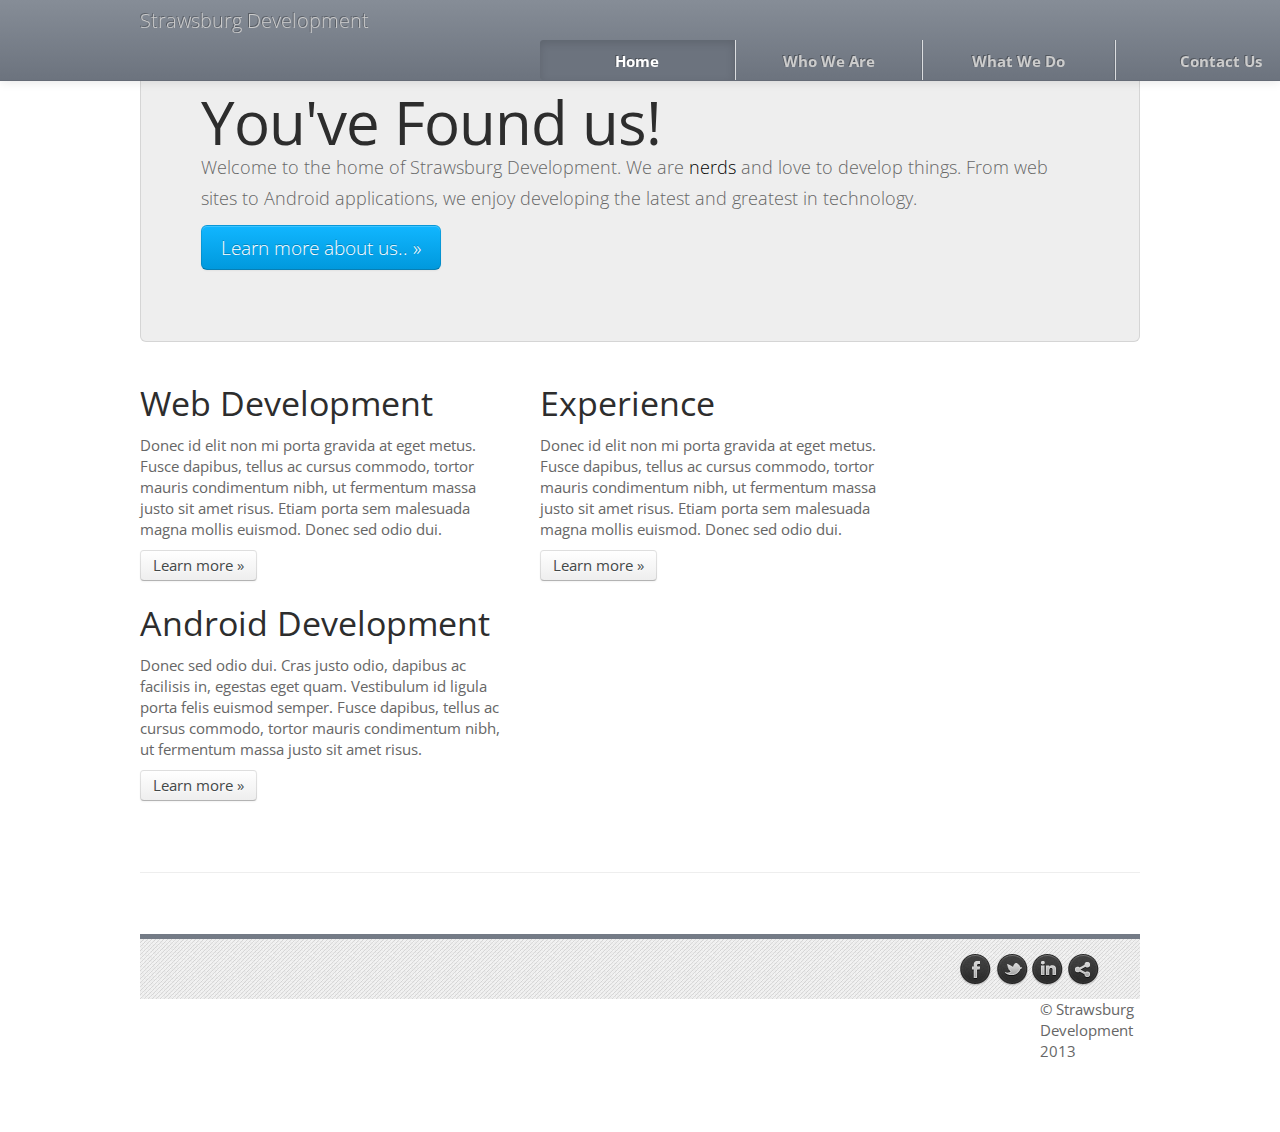
<file: WebContent/index.html>
<!DOCTYPE html>
<html lang="en">
    <head>
        <meta charset="utf-8">
        <title>Strawsburg Development</title>
        <meta name="viewport" content="width=device-width, initial-scale=1.0">
        <meta name="description" content="">
        <meta name="author" content="">

        <!-- Le styles -->
        <link href="assets/css/bootstrap.css" rel="stylesheet">
        <link href="assets/css/bootstrap-responsive.css" rel="stylesheet">
        <link href="assets/css/css.css" rel="stylesheet">
        <!-- Font Libraries -->
        <link href='http://fonts.googleapis.com/css?family=Open+Sans:800italic'
              rel='stylesheet' type='text/css'>
        <link href='http://fonts.googleapis.com/css?family=Lato:300,900'
              rel='stylesheet' type='text/css'>
        <!-- HTML5 shim, for IE6-8 support of HTML5 elements -->
        <!--[if lt IE 9]>
              <script src="../assets/js/html5shiv.js"></script>
            <![endif]-->
        <link href='css\sstrawsbCustom.css' rel='stylesheet' type='text/css'>
        <!-- Fav and touch icons -->
        <link rel="apple-touch-icon-precomposed" sizes="144x144"
              href="assets/ico/apple-touch-icon-144-precomposed.png">
        <link rel="apple-touch-icon-precomposed" sizes="114x114"
              href="assets/ico/apple-touch-icon-114-precomposed.png">
        <link rel="apple-touch-icon-precomposed" sizes="72x72"
              href="assets/ico/apple-touch-icon-72-precomposed.png">
        <link rel="apple-touch-icon-precomposed"
              href="assets/ico/apple-touch-icon-57-precomposed.png">
        <link rel="shortcut icon" href="../assets/ico/favicon.png">
    </head>

    <body>

        <div class="navbar navbar-inverse navbar-fixed-top">
            <div class="navbar-inner">
                <div class="container">
                    <button type="button" class="btn btn-navbar" data-toggle="collapse"
                            data-target=".nav-collapse">
                        <span class="icon-bar"></span> <span class="icon-bar"></span> <span
                            class="icon-bar"></span>
                    </button>
                    <a class="brand" href="#">Strawsburg Development</a>
                    <div class="nav-collapse collapse">
                        <ul class="nav">
                            <li class="active"><a href="#">Home</a></li>
                            <li><a href="#about">Who We Are</a></li>
                            <li><a href="#services">What We Do</a></li>
                            <li><a href="#contact">Contact Us</a></li>
                            <li class="dropdown"><a href="#" class="dropdown-toggle"
                                                    data-toggle="dropdown">Projects <b class="caret"></b></a>
                                <ul class="dropdown-menu">
                                    <li><a href="#">Project 1</a></li>
                                    <li><a href="#">Project 2</a></li>
                                    <li><a href="#">Project 3</a></li>
                                    <li class="divider"></li>
                                    <li class="nav-header">Nav header</li>
                                    <li><a href="#">Separated link</a></li>
                                    <li><a href="#">One more separated link</a></li>
                                </ul></li>
                        </ul>
                        <!--             <form class="navbar-form pull-right">
<input class="span2" type="text" placeholder="Email">
<input class="span2" type="password" placeholder="Password">
<button type="submit" class="btn">Sign in</button>
</form>-->
                    </div>
                    <!--/.nav-collapse -->
                </div>
            </div>
        </div>

        <div class="container">

            <!-- Main hero unit for a primary marketing message or call to action -->
            <div class="hero-unit">
                <h1>You've Found us!</h1>
                <p>Welcome to the home of Strawsburg Development. We are <span class="nerds">nerds</span>
                    and love to develop things. From web sites to Android applications,
                    we enjoy developing the latest and greatest in technology.</p>
                <p>
                    <a href="#" class="btn btn-primary btn-large">Learn more about
                        us.. &raquo;</a>
                </p>
            </div>

            <!-- Example row of columns -->
            <div class="row">
                <div class="span4">
                    <h2>Web Development</h2>
                    <p>Donec id elit non mi porta gravida at eget metus. Fusce
                        dapibus, tellus ac cursus commodo, tortor mauris condimentum nibh,
                        ut fermentum massa justo sit amet risus. Etiam porta sem malesuada
                        magna mollis euismod. Donec sed odio dui.</p>
                    <p>
                        <a class="btn" href="#">Learn more &raquo;</a>
                    </p>
                </div>
                <div class="span4">
                    <h2>Experience</h2>
                    <p>Donec id elit non mi porta gravida at eget metus. Fusce
                        dapibus, tellus ac cursus commodo, tortor mauris condimentum nibh,
                        ut fermentum massa justo sit amet risus. Etiam porta sem malesuada
                        magna mollis euismod. Donec sed odio dui.</p>
                    <p>
                        <a class="btn" href="#">Learn more &raquo;</a>
                    </p>
                </div>
                <div class="span4">
                    <h2>Android Development</h2>
                    <p>Donec sed odio dui. Cras justo odio, dapibus ac facilisis in,
                        egestas eget quam. Vestibulum id ligula porta felis euismod semper.
                        Fusce dapibus, tellus ac cursus commodo, tortor mauris condimentum
                        nibh, ut fermentum massa justo sit amet risus.</p>
                    <p>
                        <a class="btn" href="#">Learn more &raquo;</a>
                    </p>
                </div>
            </div>

            <hr>

            <div class="footer_top">
                <div class="foot_container">
                    <div class="rollovericons">
                        <ul class="ul_social" id="social_links">
                            <li><a href="#" id="facebook" title="our facebook"><span>facebook</span></a></li>
                            <li><a href="#" id="twitter" title="our twitter"><span>twitter</span></a></li>
                            <li><a href="#" id="linkedin" title="our linkedin"><span>linkedin</span></a></li>
                            <li><a href="#" id="share" title="share"><span>share</span></a></li>
                        </ul>
                    </div>
                </div>
            </div>

            <footer>
                <p>&copy; Strawsburg Development 2013</p>
            </footer>

        </div>
        <!-- /container -->

        <!-- Le javascript
    ================================================== -->
        <!-- Placed at the end of the document so the pages load faster -->
        <script src="assets/js/jquery.js"></script>
        <script src="assets/js/bootstrap-transition.js"></script>
        <script src="assets/js/bootstrap-alert.js"></script>
        <script src="assets/js/bootstrap-modal.js"></script>
        <script src="assets/js/bootstrap-dropdown.js"></script>
        <script src="assets/js/bootstrap-scrollspy.js"></script>
        <script src="assets/js/bootstrap-tab.js"></script>
        <script src="assets/js/bootstrap-tooltip.js"></script>
        <script src="assets/js/bootstrap-popover.js"></script>
        <script src="assets/js/bootstrap-button.js"></script>
        <script src="assets/js/bootstrap-collapse.js"></script>
        <script src="assets/js/bootstrap-carousel.js"></script>
        <script src="assets/js/bootstrap-typeahead.js"></script>

    </body>
</html>
</file>
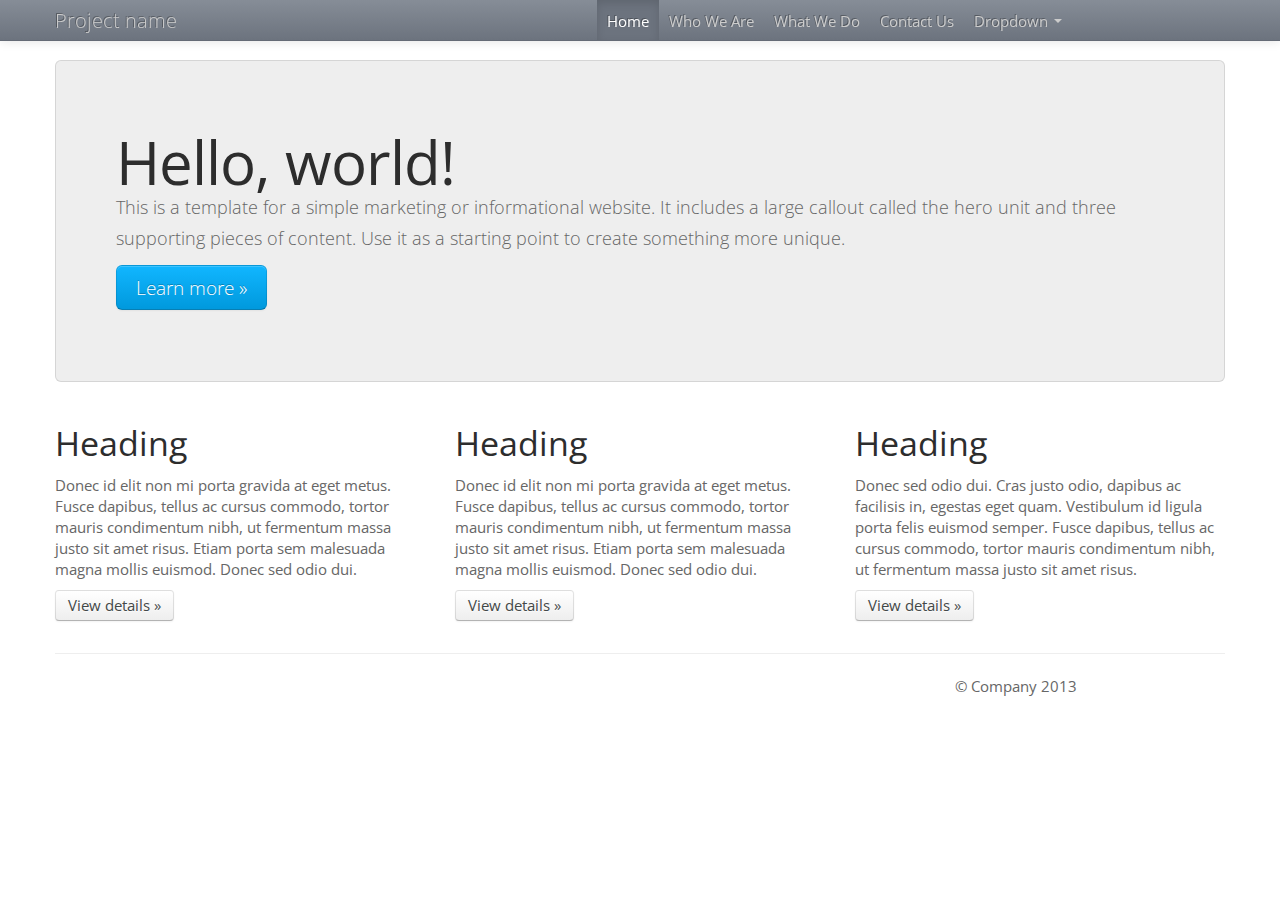
<file: WebContent/whoweare.html>
<!DOCTYPE html>
<html lang="en">
    <head>
        <meta charset="utf-8">
        <title>Development</title>
        <meta name="viewport" content="width=device-width, initial-scale=1.0">
        <meta name="description" content="">
        <meta name="author" content="">

        <!-- Le styles -->
        <link href="assets/css/bootstrap.css" rel="stylesheet">
        <link href="assets/css/bootstrap-responsive.css" rel="stylesheet">
        <link href="assets/css/css.css" rel="stylesheet">

        <!-- HTML5 shim, for IE6-8 support of HTML5 elements -->
        <!--[if lt IE 9]>
          <script src="../assets/js/html5shiv.js"></script>
        <![endif]-->

        <!-- Fav and touch icons -->
        <link rel="apple-touch-icon-precomposed" sizes="144x144" href="assets/ico/apple-touch-icon-144-precomposed.png">
        <link rel="apple-touch-icon-precomposed" sizes="114x114" href="assets/ico/apple-touch-icon-114-precomposed.png">
        <link rel="apple-touch-icon-precomposed" sizes="72x72" href="assets/ico/apple-touch-icon-72-precomposed.png">
        <link rel="apple-touch-icon-precomposed" href="assets/ico/apple-touch-icon-57-precomposed.png">
        <link rel="shortcut icon" href="assets/ico/favicon.png">
    </head>

    <body>

        <div class="navbar navbar-inverse navbar-fixed-top">
            <div class="navbar-inner">
                <div class="container">
                    <button type="button" class="btn btn-navbar" data-toggle="collapse" data-target=".nav-collapse">
                        <span class="icon-bar"></span>
                        <span class="icon-bar"></span>
                        <span class="icon-bar"></span>
                    </button>
                    <a class="brand" href="#">Project name</a>
                    <div class="nav-collapse collapse">
                        <ul class="nav">
                            <li class="active"><a href="#">Home</a></li>
                            <li><a href="#about">Who We Are</a></li>
                            <li><a href="#services">What We Do</a></li>
                            <li><a href="#contact">Contact Us</a></li>
                            <li class="dropdown">
                                <a href="#" class="dropdown-toggle" data-toggle="dropdown">Dropdown <b class="caret"></b></a>
                                <ul class="dropdown-menu">
                                    <li><a href="#">Action</a></li>
                                    <li><a href="#">Another action</a></li>
                                    <li><a href="#">Something else here</a></li>
                                    <li class="divider"></li>
                                    <li class="nav-header">Nav header</li>
                                    <li><a href="#">Separated link</a></li>
                                    <li><a href="#">One more separated link</a></li>
                                </ul>
                            </li>
                        </ul>
                      <!--  <form class="navbar-form pull-right">
                            <input class="span2" type="text" placeholder="Email">
                            <input class="span2" type="password" placeholder="Password">
                            <button type="submit" class="btn">Sign in</button>
                        </form>
                      -->
                    </div><!--/.nav-collapse -->
                </div>
            </div>
        </div>

        <div class="container">

            <!-- Main hero unit for a primary marketing message or call to action -->
            <div class="hero-unit">
                <h1>Hello, world!</h1>
                <p>This is a template for a simple marketing or informational website. It includes a large callout called the hero unit and three supporting pieces of content. Use it as a starting point to create something more unique.</p>
                <p><a href="#" class="btn btn-primary btn-large">Learn more &raquo;</a></p>
            </div>

            <!-- Example row of columns -->
            <div class="row">
                <div class="span4">
                    <h2>Heading</h2>
                    <p>Donec id elit non mi porta gravida at eget metus. Fusce dapibus, tellus ac cursus commodo, tortor mauris condimentum nibh, ut fermentum massa justo sit amet risus. Etiam porta sem malesuada magna mollis euismod. Donec sed odio dui. </p>
                    <p><a class="btn" href="#">View details &raquo;</a></p>
                </div>
                <div class="span4">
                    <h2>Heading</h2>
                    <p>Donec id elit non mi porta gravida at eget metus. Fusce dapibus, tellus ac cursus commodo, tortor mauris condimentum nibh, ut fermentum massa justo sit amet risus. Etiam porta sem malesuada magna mollis euismod. Donec sed odio dui. </p>
                    <p><a class="btn" href="#">View details &raquo;</a></p>
                </div>
                <div class="span4">
                    <h2>Heading</h2>
                    <p>Donec sed odio dui. Cras justo odio, dapibus ac facilisis in, egestas eget quam. Vestibulum id ligula porta felis euismod semper. Fusce dapibus, tellus ac cursus commodo, tortor mauris condimentum nibh, ut fermentum massa justo sit amet risus.</p>
                    <p><a class="btn" href="#">View details &raquo;</a></p>
                </div>
            </div>

            <hr>

            <footer>
                <p>&copy; Company 2013</p>
            </footer>

        </div> <!-- /container -->

        <!-- Le javascript
        ================================================== -->
        <!-- Placed at the end of the document so the pages load faster -->
        <script src="assets/js/jquery.js"></script>
        <script src="assets/js/bootstrap-transition.js"></script>
        <script src="assets/js/bootstrap-alert.js"></script>
        <script src="assets/js/bootstrap-modal.js"></script>
        <script src="assets/js/bootstrap-dropdown.js"></script>
        <script src="assets/js/bootstrap-scrollspy.js"></script>
        <script src="assets/js/bootstrap-tab.js"></script>
        <script src="assets/js/bootstrap-tooltip.js"></script>
        <script src="assets/js/bootstrap-popover.js"></script>
        <script src="assets/js/bootstrap-button.js"></script>
        <script src="assets/js/bootstrap-collapse.js"></script>
        <script src="assets/js/bootstrap-carousel.js"></script>
        <script src="assets/js/bootstrap-typeahead.js"></script>

    </body>
</html>
</file>
<file: WebContent/assets/css/css.css>
@CHARSET "ISO-8859-1";

/*!
 * Custom CSS addition for Strawsburg Development
 * This CSS file overrides the bootstrap.css file
 */

body {
	padding-top: 60px;
	padding-bottom: 40px;
}

h1 {

}

h2 {

}

.hero-unit {
	
}

.nav {
	padding-left: 400px;
}

.navbar-inner {

}

.brand {
	
}

.nerds {
    color: #000000; 
    
}

/*! Footer Top Starts Here */

.footer_top {
    background-image:url('../img/header-top-bkg.gif');
    background-repeat: repeat-x;
    min-width: 90px;
    min-height: 60px;
    border-top: 5px solid #747B86;
    
}

.foot_container {
    text-align: center;

}
/*! Footer social icons Starts Here */

.ul_social li{
    display: inline-block;
    
}

#social_links {
    margin: 0;
    padding: 0;
}

/*! Rollovers are here*/

.rollovericons {
    float: right;
    padding-top: 15px;
    padding-right: 40px;
}

.rollovericons a#facebook{
	display: block;
	width:32px;
	height:32px;
	background:  url(../ico/facebook_dark.png) no-repeat;
}

.rollovericons a:hover#facebook{
	background: url(../ico/facebook_active.png) no-repeat;
        width:32px;
	height:32px;
}

.rollovericons a#twitter{
	display: block;
	width:32px;
	height:32px;
	background:  url(../ico/twitter02_dark.png) no-repeat;
}

.rollovericons a:hover#twitter{
	background: url(../ico/twitter02_active.png) no-repeat;
        width:32px;
	height:32px;
}

.rollovericons a#linkedin{
	display: block;
	width:32px;
	height:32px;
	background:  url(../ico/in_dark.png) no-repeat;
}

.rollovericons a:hover#linkedin{
	background: url(../ico/in_active.png) no-repeat;
        width:32px;
	height:32px;
}

.rollovericons a#share{
	display: block;
	width:32px;
	height:32px;
	background:  url(../ico/share_dark.png) no-repeat;
}

.rollovericons a:hover#share{
	background: url(../ico/share_active.png) no-repeat;
        width:32px;
	height:32px;
}
.rollovericons a span{
	display: none;
}


/*! Footer Starts Here */

footer {
	padding-left: 900px;
}
</file>
